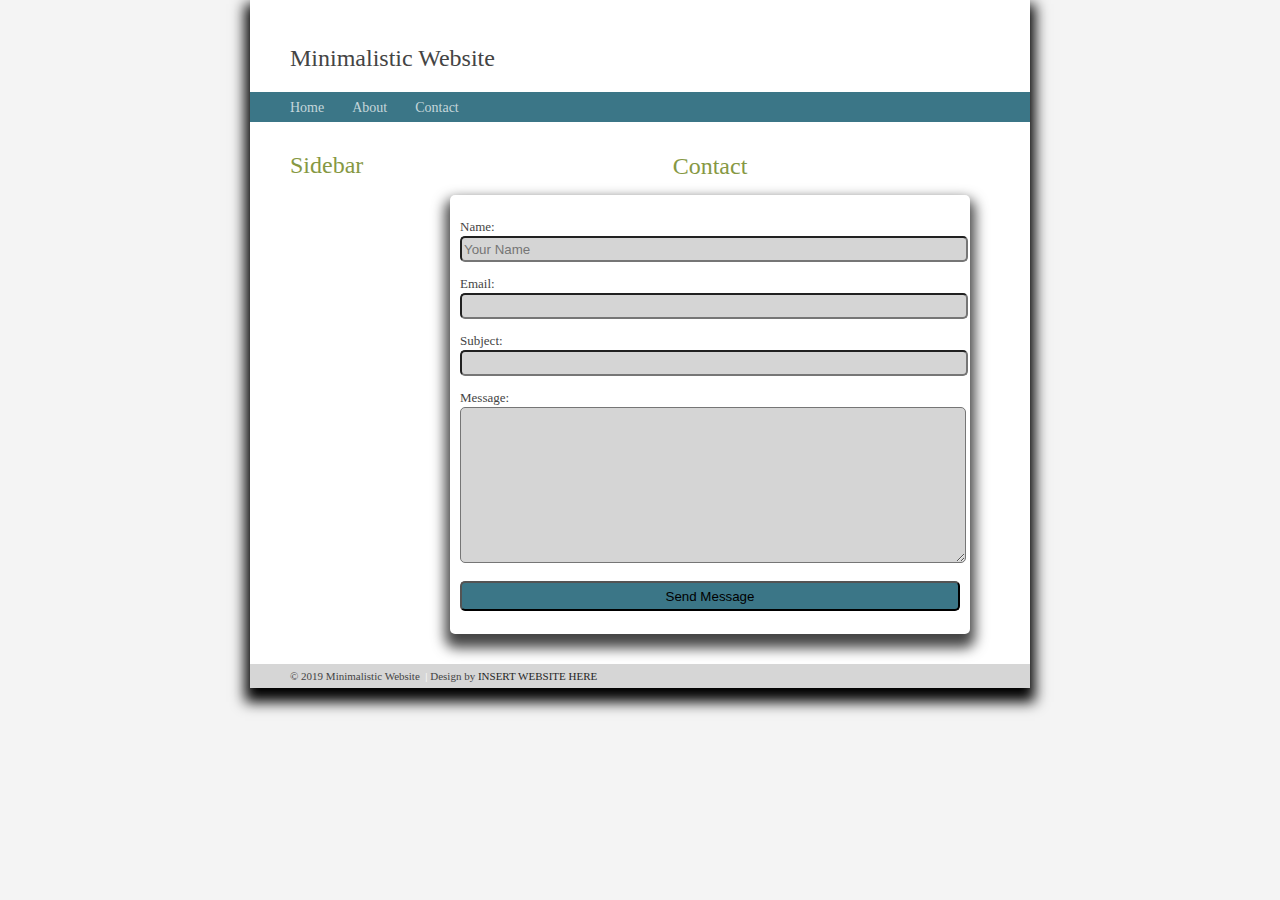
<file: Basic Website/contact.html>
<!DOCTYPE html>
<html lang="en">
<head>
    <meta charset="UTF-8">
    <meta name="viewport" content="width=device-width, initial-scale=1.0">
    <meta http-equiv="X-UA-Compatible" content="ie=edge">
    <title>Contact</title>
    <link rel="stylesheet" href="css/style.css">
    <script src="js/scripts.js"></script>
</head>
<body id="contact-page">

<div class="container">
    <header class="header">
        <a class="link-title" href="index.html">Minimalistic Website</a>
    </header>

    <nav class="menu">
        <a href="index.html">Home</a> &nbsp; &nbsp; &nbsp;
        <a href="about.html">About</a> &nbsp; &nbsp; &nbsp;
        <a href="contact.html">Contact</a> &nbsp; &nbsp; &nbsp;


    </nav>

    <aside>
        <h1>Sidebar</h1>


    </aside>

    <article class="main"> 

    <h1 class="page-heading">Contact</h1>

    <div id="form">
        <form method="post" action="process.php">
            <p>
                <label for="name">Name:</label>
                <input type="text" name="name" placeholder="Your Name" required>
            </p>

            <p>
                <label for="email">Email:</label>
                <input type="text" name="email" required>
            </p>
            
            <p>
                <label for="subject">Subject:</label>
                <input type="text" name="subject" required>
            </p>
            
            <p>
                <label for="message">Message:</label>
                <textarea name="message" required id="message" cols="30" rows="10"></textarea>
            </p>

            <p>
                <input id="submit" type="submit" name="submit" value="Send Message">
            </p>
        </form>
    </div>

    </article>

    <footer>
        &copy; 2019 Minimalistic Website &nbsp;<span class="separator">|</span> Design by <a href="">INSERT WEBSITE HERE</a>

    </footer>


</div>

</body>
</html>
</file>
<file: Basic Website/css/style.css>
body {

background: #F4F4F4;
margin: 0;

}

.link-title {
    text-decoration: none;
    font-size: 24px;
    color: #444444;
}

.page-heading {
    text-align: center;
    margin-bottom: 20px;
}

.container {
    width: 780px;
    margin: 0 auto;
    background: #FFF;
    box-shadow: 0px 9px 13px 5px;
}

.header {
    padding: 45px 0px 20px 40px;
    /* border: 2px solid black; */
}

.menu {
    background: #3b7687;
    padding: 6px 0 6px 40px;
}

.menu a {
    color: #c5d6db;
    text-decoration: none;
    font-size: 14px;
    font-family: "Arial Narrow", "Myriad Pro";
}

.menu a:hover {
    color: #ecf2f3;
}

aside {
    float: left;
    width: 120px;
    padding: 30px 0 0 40px;
}

h1 {
    margin: 0px;
    color: #869843;
    font-size: 24px;
    font-family: "Arial Narrow", "Myriad Pro";
    font-weight: normal;
}

h2 {
    color: #3b7687;
    font-size: 15px;
    margin: 20px 0 5px 0;

}

.main {
    margin: 0 0 0 180px;
    padding: 35px 40px 30px 0;
    color: #444444;
    font-family: "Georgia";
    font-size: 13px;
    line-height: 18px;
    text-emphasis: justify;
}

.main a:hover {
    color: #444444;
}

#home-image img {
    width: 100%;
}

footer {
    padding: 6px 40px 6px 40px;
    background: #d6d6d6;
    font-family: "Lucida Sans Unicode";
    color: #444444;
    font-size: 11px;
    text-decoration: right;
}

footer a {
    text-decoration: none;
    color: #262626;
}

.separator {
    color: white;
    font-size: 11px;
}

/***** About Page Styles *****/

#about-page #home-image img {
    width: 70%;
    float: left;
    margin-bottom: 20px;
}

#about-page #profile-info {
    float: right;
    width: 20%;
    margin: 5px;
}

#about-page .description {
    clear: both;
}

/***** Contact Page Styles *****/

#contact-page #form {
    width: 500px;
    /* border: 2px solid black; */
    padding: 10px 10px 10px 10px;
    margin: 0 auto;
    box-shadow: 0px 9px 13px 5px;
    border-radius: 5px;
}

#contact-page #form input {
    width: 100%;
    border-radius: 5px;
    height: 20px;
    background: #d5d5d5;
}

#contact-page #form #message {
    width: 100%;
    border-radius: 5px;
    background: #d5d5d5;
}

#contact-page #form #submit {
    height: 30px;
    background: rgb(59, 118, 135);
}
</file>
